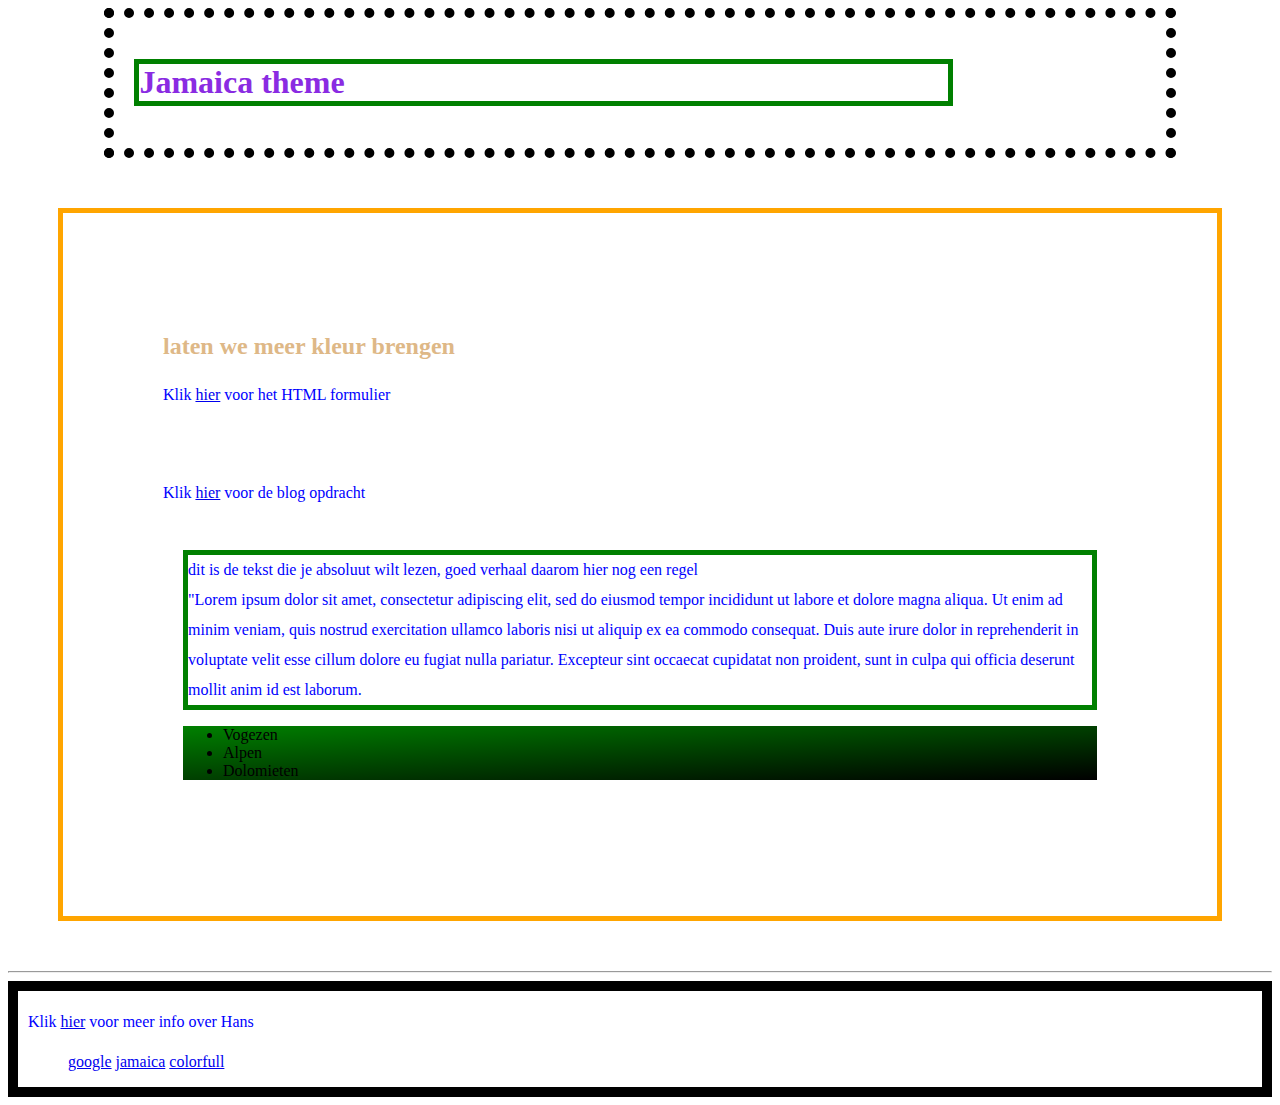
<file: index.html>
<!DOCTYPE html>
<html>

<head>
  <!-- hier zet je de code in de head tags -->
  <link rel="stylesheet" type="text/css" href="styles.css">


  <title> Deze titel verschijnt in de tab van je browser </title>


</head>

<body>
  <!-- hier zet je de code in de body tags-->
  <header>
    <h1 class="black-border"> Jamaica theme </h1>
  </header>
  <main>
    <h2> laten we meer kleur brengen </h2>

    <p> Klik <a href="contact.html">hier</a> voor het HTML formulier </p><br><br>
    <p> Klik <a href="blog.html">hier</a> voor de blog opdracht </p>
    <section>
      <p class="black-border"> dit is de tekst die je absoluut wilt lezen, goed verhaal
        daarom hier nog een regel
        <br>
        "Lorem ipsum dolor sit amet, consectetur adipiscing elit, sed do eiusmod tempor incididunt ut labore et dolore
        magna aliqua. Ut enim ad minim veniam, quis nostrud exercitation ullamco laboris nisi ut aliquip ex ea commodo
        consequat. Duis aute irure dolor in reprehenderit in voluptate velit esse cillum dolore eu fugiat nulla
        pariatur. Excepteur sint occaecat cupidatat non proident, sunt in culpa qui officia deserunt mollit anim id est
        laborum.</p>

      <ul id="green-background">
        <li>Vogezen</li>
        <li>Alpen</li>
        <li>Dolomieten</li>

      </ul>
    </section>
  </main>
  <hr>


  <nav>
    <p> Klik <a href="about.html">hier</a> voor meer info over Hans </p>
    <p>
    <ul class="horizontaal">
      <li><a href="www.google.com">google</a></li>
      <li><a href="https://nl.wikipedia.org/wiki/Jamaica">jamaica</a></li>
      <li><a
          href="https://www.google.nl/search?sxsrf=ALeKk00J5PBEoxY3mYxVUCVZ7Vey5LA3VQ%3A1596723446699&ei=9hAsX9WkKsf7kwXpsIywDw&q=jamaican+colors&oq=jamaican+colors&gs_lcp=CgZwc3ktYWIQAzIGCCMQJxATMgUIABDLATIFCAAQywEyBQgAEMsBMgUIABDLATIFCAAQywEyBQgAEMsBMgUIABDLATIFCAAQywEyBQgAEMsBUIw4WIw4YLI8aABwAHgAgAFgiAFgkgEBMZgBAKABAaoBB2d3cy13aXrAAQE&sclient=psy-ab&ved=0ahUKEwjV9-Cu4obrAhXH_aQKHWkYA_YQ4dUDCAw&uact=5">colorfull</a>
      </li>
    </ul>


    </p>

  </nav>
</body>

</html>
</file>
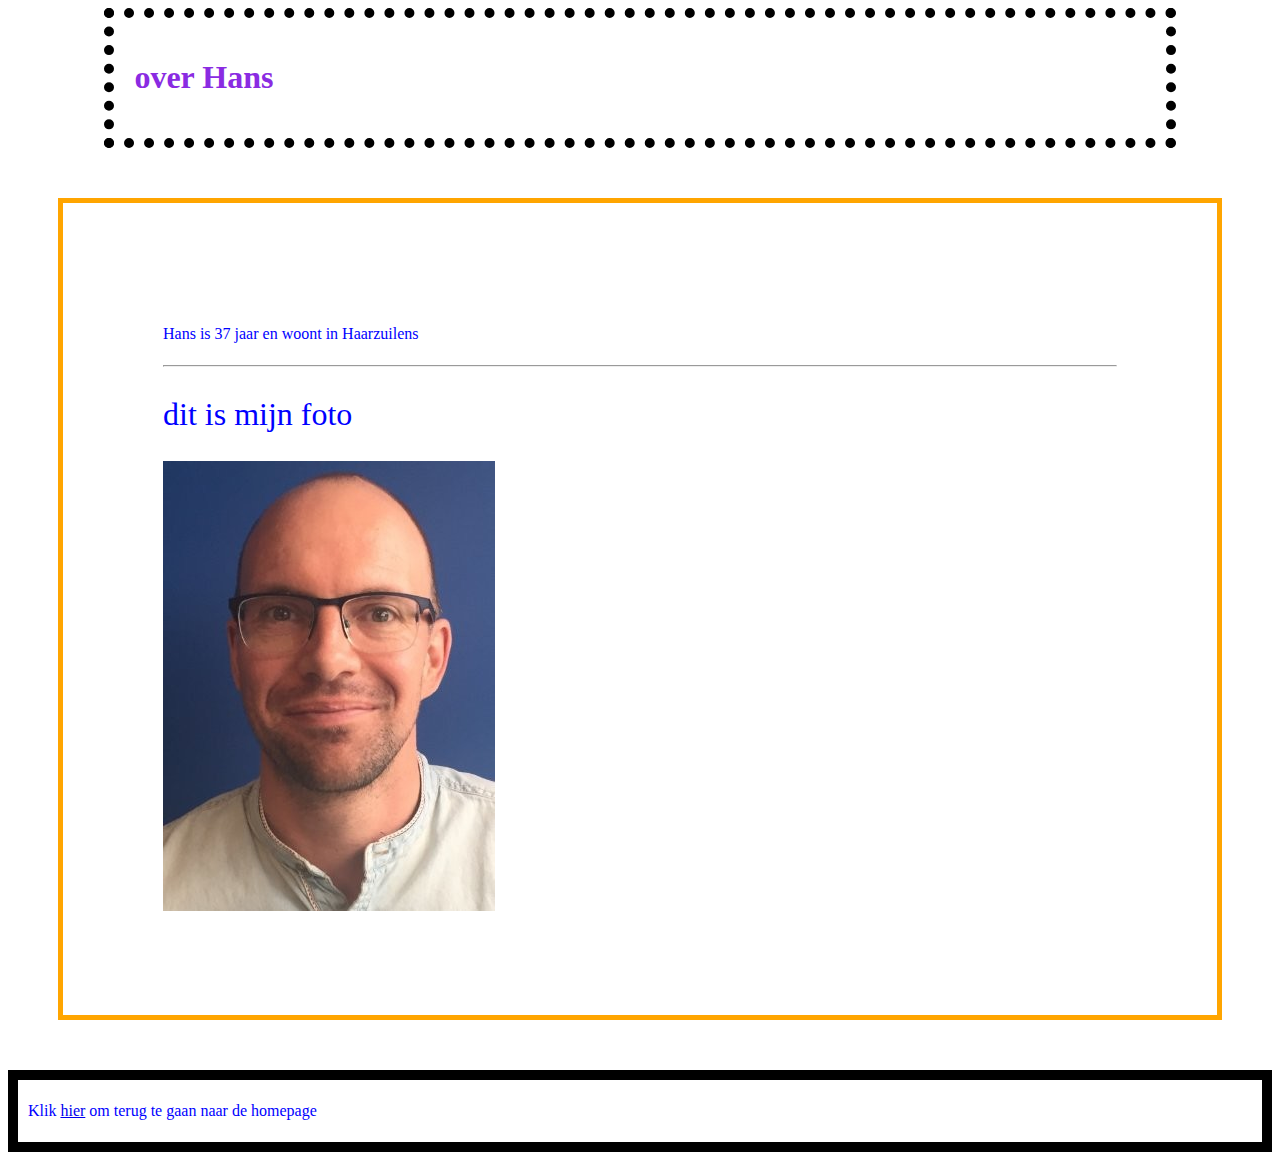
<file: about.html>
<!DOCTYPE html>
<html>

<head>
  <!-- hier zet je de code in de head tags -->
  <link rel="stylesheet" type="text/css" href="styles.css">
  <title> Deze titel verschijnt in de tab van je browser </title>
</head>

<body>
  <!-- hier zet je de code in de body tags-->
  <header>
    <h1> over Hans </h1>
  </header>
  <main>
    <p> Hans is 37 jaar en woont in Haarzuilens </p>

    <hr>
    <p class="lettertype"> dit is mijn foto </p>

    <img src="foto HK.png" alt="foto van Hans">
  </main>

  <nav>
    <p> Klik <a href="index.html">hier</a> om terug te gaan naar de homepage</p>
  </nav>

</body>

</html>
</file>
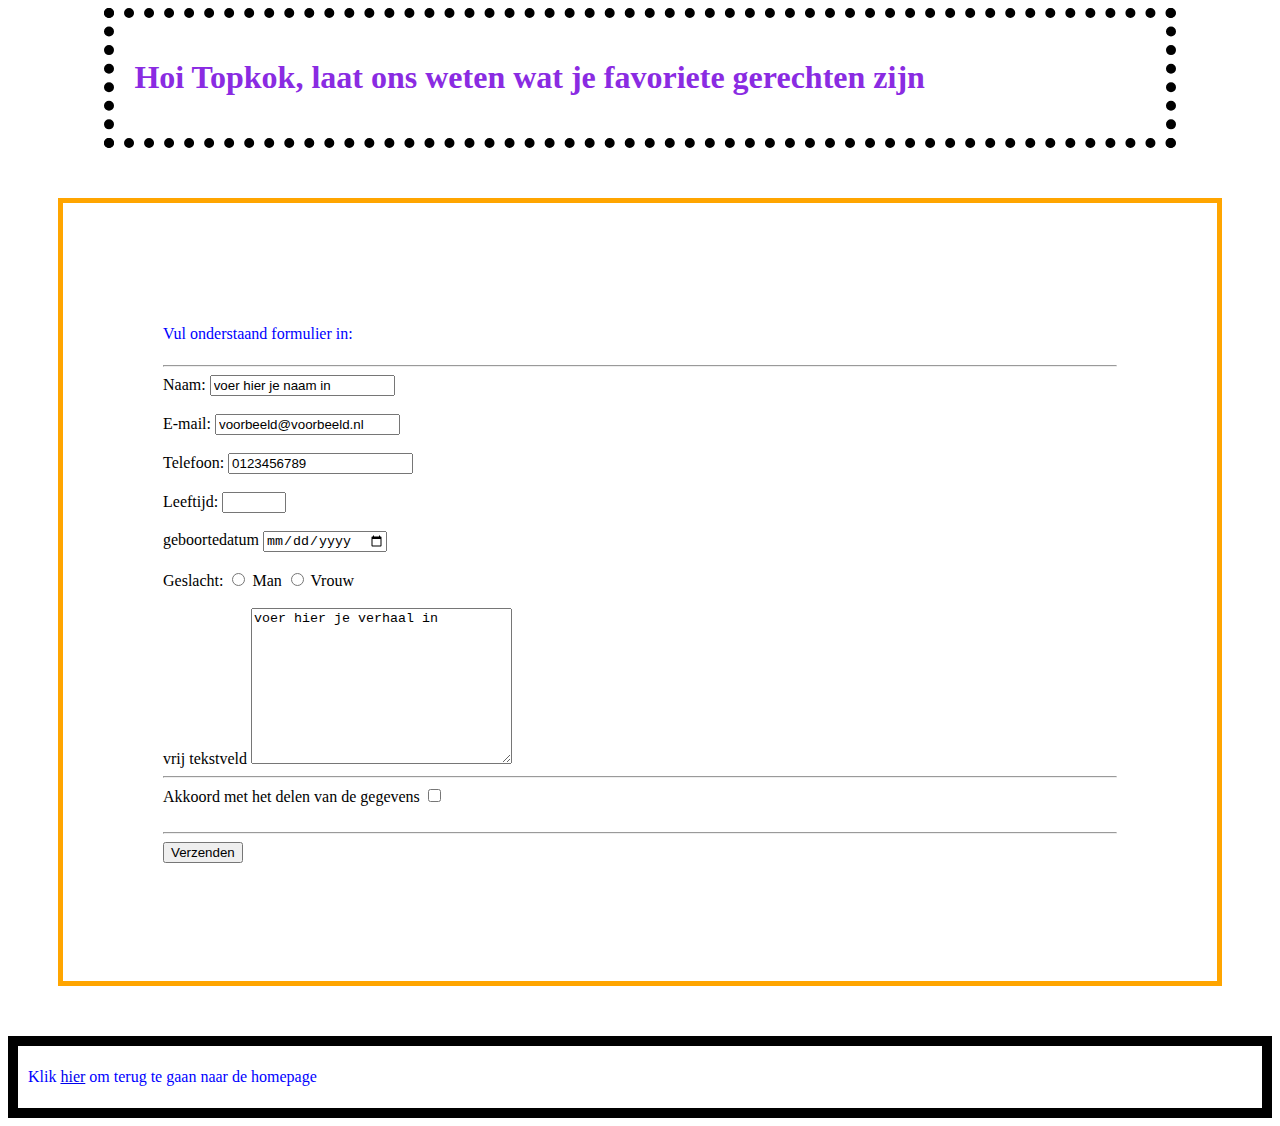
<file: contact.html>
<!DOCTYPE html>
<html>

<head>
  <!-- hier zet je de code in de head tags -->
  <link rel="stylesheet" type="text/css" href="styles.css">
  <title> Deze titel verschijnt in de tab van je browser </title>
</head>

<body>
  <!-- hier zet je de code in de body tags-->
  <header>
    <h1> Hoi Topkok, laat ons weten wat je favoriete gerechten zijn </h1>
  </header>
  <main>
    <p> Vul onderstaand formulier in:</p>

    <form name="contact" method="POST" data-netlify="true">
      <hr>
      <label>Naam: <input name="naam" type="text" value="voer hier je naam in" /></label><br><br>
      <label> E-mail: <input name="e-mail" type="e-mail" value="voorbeeld@voorbeeld.nl" /></label><br><br>
      <label> Telefoon: <input name="telefoon" type="tel" value="0123456789" /></label><br><br>
      <label> Leeftijd: <input name="leeftijd" type="number" min="18" max="120" /></label><br><br>
      <label> geboortedatum <input name="datum" type="date" /></label><br><br>
      <label> Geslacht: <input name="geslacht" type="radio" id="Man" value="Man" /> Man <input name="geslacht"
          type="radio" id="Vrouw" value="Vrouw" /> Vrouw
      </label><br><br>
      <label>vrij tekstveld <textarea name="tekst" rows="10" cols="30">voer hier je verhaal in </textarea></label>
      <hr>
      <label>Akkoord met het delen van de gegevens <input name="akkoord" type="checkbox" /></label><br><br>
      <hr>
      <button type="submit">Verzenden</button><br><br>
    </form>
  </main>

  <nav>
    <p> Klik <a href="index.html">hier</a> om terug te gaan naar de homepage</p>
  </nav>

</body>

</html>
</file>
<file: styles.css>
body {
  background-color: white;
  }
  h1 {
    color: yellow;
    width: 80%;
  }
  p {
    color: green;
  }
    .black-border {
        border: 5px solid green;
  }
.lettertype { 
    font-size: xx-large;
    font-family: cursive;
}
  #green-background {
    background-image: linear-gradient(to bottom right, green, black);
}
header {
  border: 10px dotted black;
  width: 80%;
  margin: 0 auto;
  padding: 20px;
}
main {
  border: 5px solid orange;
  margin: 50px;
  padding: 100px;
}
section {
  border: 3px palegreen;
  margin: 10px;
  padding: 10px;
}
nav {
  border: 10px solid black;
  padding-left: 10px;
}
.horizontaal li {
  display:inline;
}

.container {
  border: 5px solid #ffcc5c;
  display: flex;
  flex-direction: row;
  flex-wrap: wrap;
  justify-content: center;
}

.blogpost4 {
  flex-grow: 15;
}


@media (min-width: 1024px){
body { background-color: white;
}
h1 {
  color: blueviolet;
}
h2{
  color: burlywood;
}
p {
  color:blue;
  line-height: 30px;
}
}
</file>
